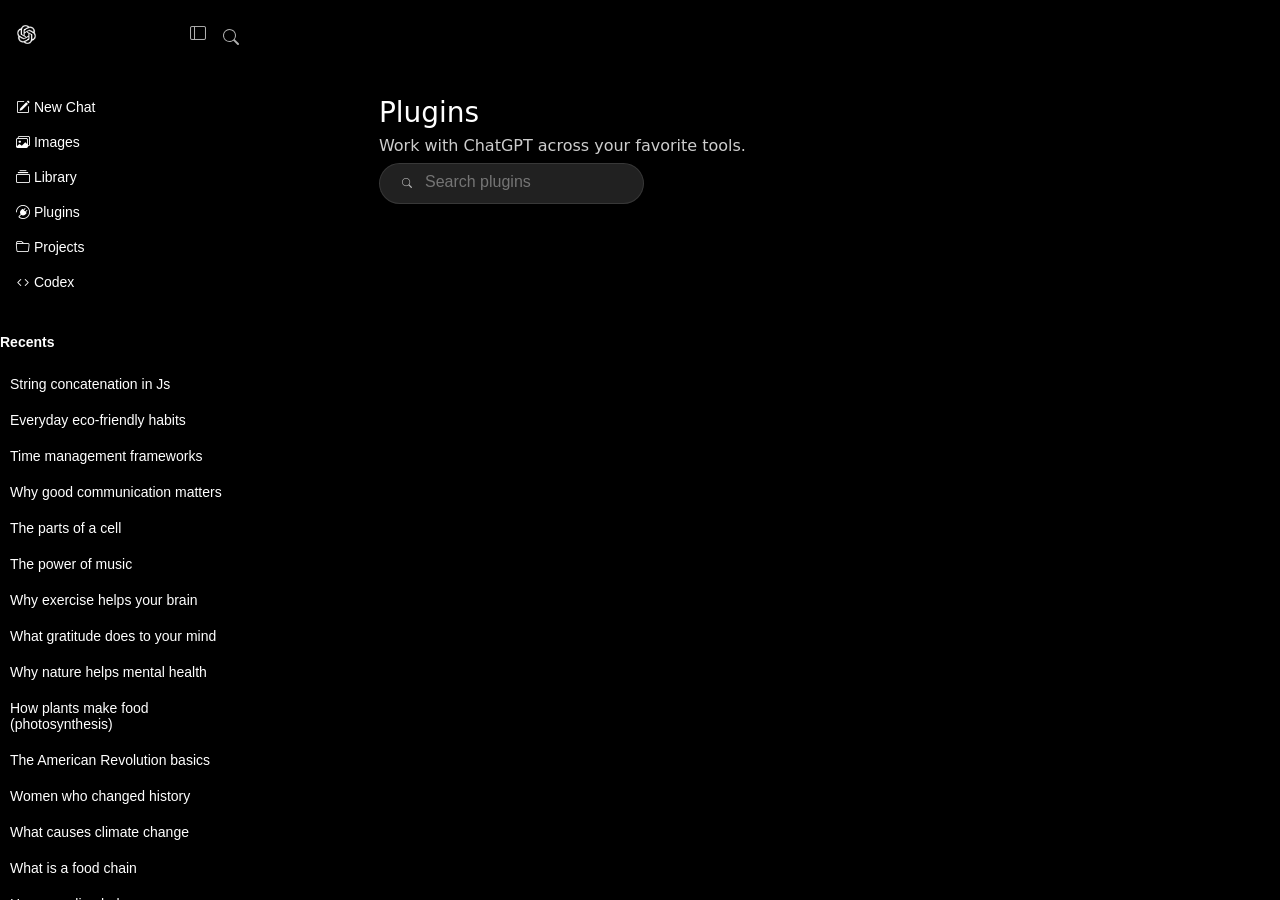
<file: plugins.html>
<!DOCTYPE html>
<html lang="en">
<head>
    <meta charset="UTF-8">
    <meta name="viewport" content="width=device-width, initial-scale=1.0">
    <title>ChatGPT Plugins | Browse and add plugins to ChatGPT</title>
    <link rel="icon" type="image/x-icon" href="assert/image/chat_favicon.png">
    <link rel="stylesheet" href="CSS/style.css">
    <link rel="stylesheet" href="https://cdn.jsdelivr.net/npm/bootstrap-icons@1.13.1/font/bootstrap-icons.min.css">
</head>
<body>
    <div class="split-left">
  <div class="top-menu">
  <div class="chat-logo"> 
    <!-- <i class="bi bi-openai"></i> -->
     <img src="assert/image/chat_logo.png">
  </div>
  <div class="header-actions">
  <div class="search-hover">
  <div class="search">
    <svg xmlns="http://www.w3.org/2000/svg" width="18" height="18" fill="currentColor" class="bi bi-search" viewBox="0 0 16 16">
      <path d="M11.742 10.344a6.5 6.5 0 1 0-1.397 1.398h-.001q.044.06.098.115l3.85 3.85a1 1 0 0 0 1.415-1.414l-3.85-3.85a1 1 0 0 0-.115-.1zM12 6.5a5.5 5.5 0 1 1-11 0 5.5 5.5 0 0 1 11 0"/>
    </svg>
    </div>
  </div>
  
  <div class="close-sidebar">
    <span><i class="bi bi-layout-sidebar"></i></span>
  </div>
  </div>
  </div>
<div class="menu">
    <div class="New-Chat-hover">
    <i class="bi bi-pencil-square"></i>
    <span class="New-Chat-text"> <a href="index.html" >New Chat</a></span>
    </div>
    <div class="Images-hover">
    <i class="bi bi-images"></i>
    <span class="Images-text"><a href="image.html" class="Images-btn">Images</a></span>
    </div>
    
    <div class="Library-hover">
    <i class="bi bi-collection"></i>
    <span class="Library-text"><a href="library.html">Library</a></span>
    </div>
    <div class="Plugins-hover">
    <i class="bi bi-plugin"></i>
    <span class="Plugins-text">  <a href="plugins.html" >Plugins</a></span>
    </div>
    <div class="Projects-hover">
    <i class="bi bi-folder"></i>
    <span class="Projects-text"> <a href="projects.html">Projects</a> </span>
    <a class="project-plus" href="#"> <i class="bi bi-plus"></i></a>
    </div>
    <div class="Codex-hover">
    <i class="bi bi-code"></i>
    <span class="Codex-text"> <a href="#" >Codex</a></span>
    <a class="codex-link" href="#"><i class="bi bi-box-arrow-up-right"></i></a>
</div>

</div><br>
 <div class="dropdown">
<div class="Recent-hover"><b><a href="#">Recents</a></b>
    
    <span class="hide" onclick="hideFunction()"><i class='fas fa-angle-down'></i></span><br><br></div>

    <ul class="dropdown" id="dropdownRecents">
        <li class="l1"><a href="#">String concatenation in Js</a></li>
        <li class="l2"><a href="#">Everyday eco-friendly habits</a></li>
        <li class="l3"><a href="#">Time management frameworks</a></li>
        <li class="l4"><a href="#">Why good communication matters</a></li>
        <li class="l5"><a href="#">The parts of a cell</a></li>
        <li class="l6"><a href="#">The power of music</a></li>
        <li class="l7"><a href="#">Why exercise helps your brain</a></li>
        <li class="l8"><a href="#">What gratitude does to your mind</a></li>
        <li class="l9"><a href="#">Why nature helps mental health</a></li>
        <li class="l10"><a href="#">How plants make food (photosynthesis)</a></li>
        <li class="l11"><a href="#">The American Revolution basics</a></li>
        <li class="l12"><a href="#">Women who changed history</a></li>
        <li class="l13"><a href="#">What causes climate change </a></li>
        <li class="l14"><a href="#">What is a food chain</a></li>
        <li class="l15"><a href="#">How recycling helps</a></li>
        <li class="l16"><a href="#">Renewable energy types</a></li>
        <li class="l17"><a href="#">Why passwords matter</a></li>
        <li class="l18"><a href="#">How AI can help learning</a></li>
        <li class="l19"><a href="#">How scholarships work</a></li>
        
       

    </ul>
</div> 
</div>
<div class="split-right">
    <div class="plugins-area">
        <div class="plugins-top-menu">
        <div class="plugins-title">
            <p>Plugins</p>
            <div class="fav-tool">
        <p>Work with ChatGPT across your favorite tools.</p>
        </div>
        </div>
        <div class="plugin-search-bar">
            <form>
           
            <button class="search-btn"><i class="bi bi-search"></i></button>
            <input type="text" placeholder="Search plugins">
        
            </form>
            </div>
            </div>
        </div>
    </div>
</div>
</body>
</html>
</file>
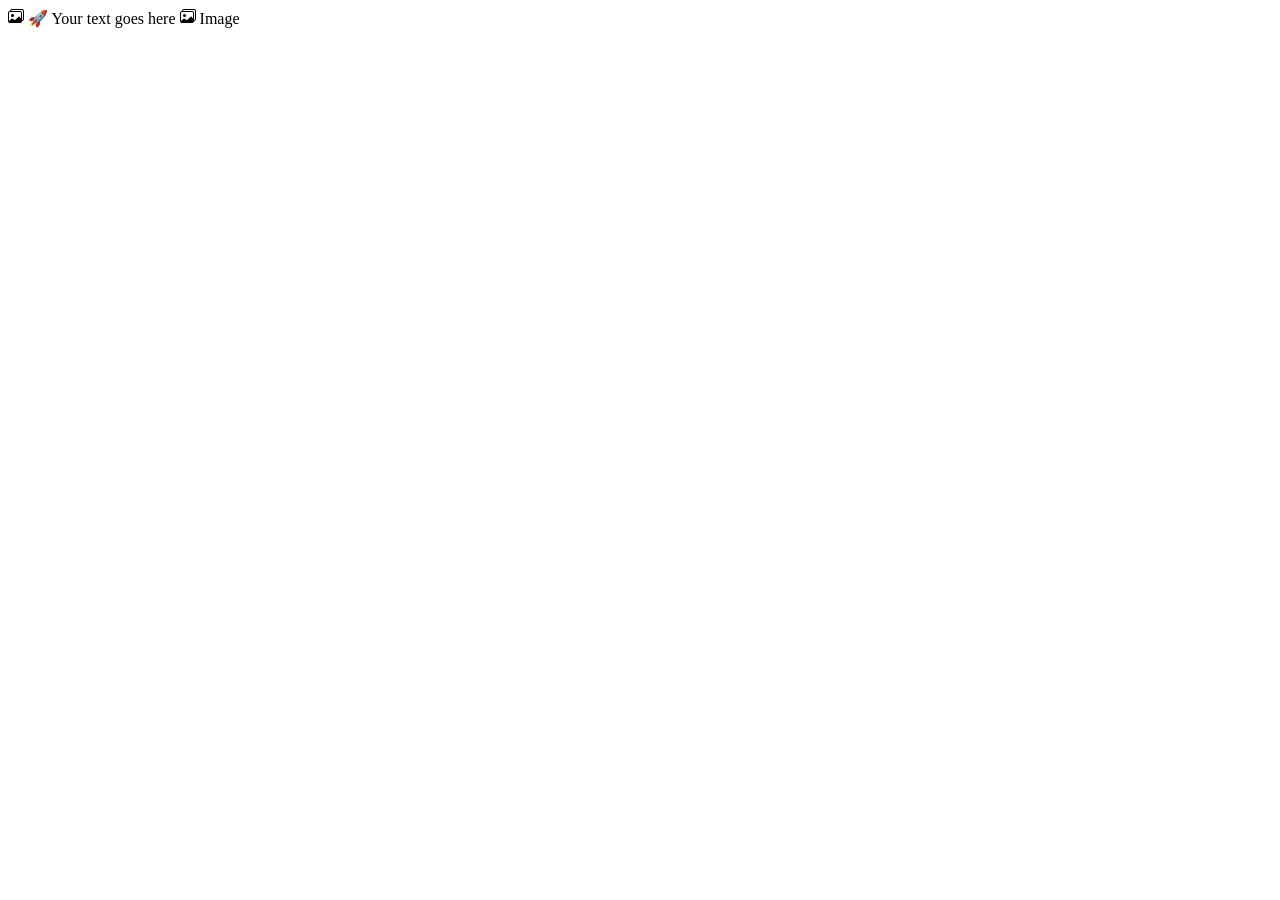
<file: r.html>
<!DOCTYPE html>
<html lang="en">
<head>
    <meta charset="UTF-8">
    <meta name="viewport" content="width=device-width, initial-scale=1.0">
    <title>Document</title>
    <style>
/* width */
::-webkit-scrollbar {
  width: 20px;
}

/* Track */
::-webkit-scrollbar-track {
  box-shadow: inset 0 0 5px grey; 
  border-radius: 10px;
}
 
/* Handle */
::-webkit-scrollbar-thumb {
  background: red; 
  border-radius: 10px;
}

/* Handle on hover */
::-webkit-scrollbar-thumb:hover {
  background: #b30000; 
}
</style>
</head>
<body>
  <div class="inline-container">
  <!-- You can use an <img>, an SVG, or an icon library like Font Awesome -->
   <svg xmlns="http://www.w3.org/2000/svg" width="16" height="16" fill="currentColor" class="bi bi-images" viewBox="0 0 16 16">
  <path d="M4.502 9a1.5 1.5 0 1 0 0-3 1.5 1.5 0 0 0 0 3"/>
  <path d="M14.002 13a2 2 0 0 1-2 2h-10a2 2 0 0 1-2-2V5A2 2 0 0 1 2 3a2 2 0 0 1 2-2h10a2 2 0 0 1 2 2v8a2 2 0 0 1-1.998 2M14 2H4a1 1 0 0 0-1 1h9.002a2 2 0 0 1 2 2v7A1 1 0 0 0 15 11V3a1 1 0 0 0-1-1M2.002 4a1 1 0 0 0-1 1v8l2.646-2.354a.5.5 0 0 1 .63-.062l2.66 1.773 3.71-3.71a.5.5 0 0 1 .577-.094l1.777 1.947V5a1 1 0 0 0-1-1z"/>
</svg>
  <span class="icon">🚀</span> 
  <span class="text">Your text goes here</span>
    <span class="icon"><svg id="image-icon" xmlns="http://www.w3.org/2000/svg" width="16" height="16" fill="currentColor" class="bi bi-images" viewBox="0 0 16 16">
  <path d="M4.502 9a1.5 1.5 0 1 0 0-3 1.5 1.5 0 0 0 0 3"/>
  <path d="M14.002 13a2 2 0 0 1-2 2h-10a2 2 0 0 1-2-2V5A2 2 0 0 1 2 3a2 2 0 0 1 2-2h10a2 2 0 0 1 2 2v8a2 2 0 0 1-1.998 2M14 2H4a1 1 0 0 0-1 1h9.002a2 2 0 0 1 2 2v7A1 1 0 0 0 15 11V3a1 1 0 0 0-1-1M2.002 4a1 1 0 0 0-1 1v8l2.646-2.354a.5.5 0 0 1 .63-.062l2.66 1.773 3.71-3.71a.5.5 0 0 1 .577-.094l1.777 1.947V5a1 1 0 0 0-1-1z"/></svg></span>
<span id="image-text">Image</span>
</div>
</body>
</html>
</file>
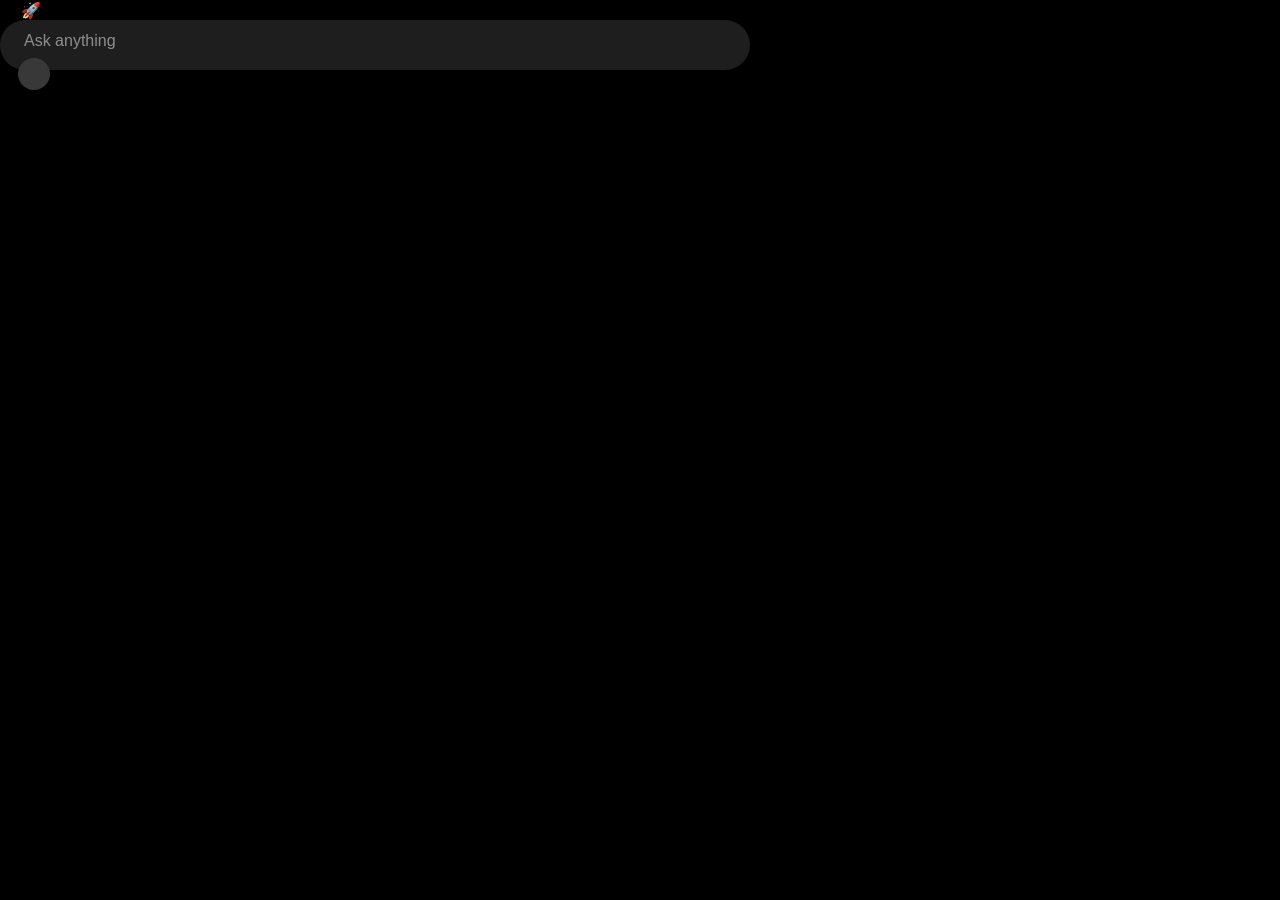
<file: rough/r.html>
<!DOCTYPE html>
<html lang="en">
<head>
    <meta charset="UTF-8">
    <meta name="viewport" content="width=device-width, initial-scale=1.0">
    <title>Document</title>
    <style>
        body{
       background-color: black;  
       font-family:-apple-system-body, ui-sans-serif, -apple-system, "system-ui", "Segoe UI", Helvetica, "Apple Color Emoji", Arial, "sans-serif", "Segoe UI Emoji", "Segoe UI Symbol";
       margin:0;
       padding:0;
      }  
/* width */

::-webkit-scrollbar {
  width: 20px;
}

/* Track */
::-webkit-scrollbar-track {
  box-shadow: inset 0 0 5px grey; 
  border-radius: 10px;
}
 
/* Handle */
::-webkit-scrollbar-thumb {
  background: red; 
  border-radius: 10px;
}

/* Handle on hover */
::-webkit-scrollbar-thumb:hover {
  background: #b30000; 
}

.search-bar {
  display: flex;
  align-items: center;
  background-color: #1e1e1e; /* Dark grey pill background */
  border-radius: 25px;
  padding: 8px 12px;
  width: 100%;
  max-width: 750px;
  max-height: 50px;
  box-sizing: border-box;
  
  
}

 .search-bar input {
  flex: 1;
  background: transparent;
  border: none;
  outline: none;
  color: #ffffff;
  font-size: 16px;
  padding: 8px 12px;
  
}

.search-bar input::placeholder {
   color:#8e8e8e;
  
  
}

.icon-plus, .icon-mic {
  background: none;
  border: none;
  color: #ffffff;
  font-size: 18px;
  cursor: pointer;
  padding: 8px;
  display: absolute;
  align-items: center;
  justify-content: center;
  right:100px;
  transition: opacity 0.2s ease;
}
.icon-plus:hover, .icon-mic:hover{
  background-color:#ffffff1a;
  border-radius:50%;
}
.submit-btn{
  background-color:#383838;
  border:none;
  color:#ffffff;;
  width:32px;
  height:32px;
  border-radius:50%;
  display:flex;
  align-items:center;
  justify-content:center;
  font-size:20px;
  cursor:pointer;
  margin-left:6px;
  transition:background-colr 0.2s ease;
}
.submit-btn:hover{
  background-color:#4a4a4a;
}
</style>
</head>
<body>
  <div class="inline-container">
  <!-- You can use an <img>, an SVG, or an icon library like Font Awesome -->
   <svg xmlns="http://www.w3.org/2000/svg" width="16" height="16" fill="currentColor" class="bi bi-images" viewBox="0 0 16 16">
  <path d="M4.502 9a1.5 1.5 0 1 0 0-3 1.5 1.5 0 0 0 0 3"/>
  <path d="M14.002 13a2 2 0 0 1-2 2h-10a2 2 0 0 1-2-2V5A2 2 0 0 1 2 3a2 2 0 0 1 2-2h10a2 2 0 0 1 2 2v8a2 2 0 0 1-1.998 2M14 2H4a1 1 0 0 0-1 1h9.002a2 2 0 0 1 2 2v7A1 1 0 0 0 15 11V3a1 1 0 0 0-1-1M2.002 4a1 1 0 0 0-1 1v8l2.646-2.354a.5.5 0 0 1 .63-.062l2.66 1.773 3.71-3.71a.5.5 0 0 1 .577-.094l1.777 1.947V5a1 1 0 0 0-1-1z"/>
</svg>
  <span class="icon">🚀</span> 
  <span class="text">Your text goes here</span>
    <span class="icon"><svg id="image-icon" xmlns="http://www.w3.org/2000/svg" width="16" height="16" fill="currentColor" class="bi bi-images" viewBox="0 0 16 16">
  <path d="M4.502 9a1.5 1.5 0 1 0 0-3 1.5 1.5 0 0 0 0 3"/>
  <path d="M14.002 13a2 2 0 0 1-2 2h-10a2 2 0 0 1-2-2V5A2 2 0 0 1 2 3a2 2 0 0 1 2-2h10a2 2 0 0 1 2 2v8a2 2 0 0 1-1.998 2M14 2H4a1 1 0 0 0-1 1h9.002a2 2 0 0 1 2 2v7A1 1 0 0 0 15 11V3a1 1 0 0 0-1-1M2.002 4a1 1 0 0 0-1 1v8l2.646-2.354a.5.5 0 0 1 .63-.062l2.66 1.773 3.71-3.71a.5.5 0 0 1 .577-.094l1.777 1.947V5a1 1 0 0 0-1-1z"/></svg></span>
<span id="image-text">Image</span>
</div>
<div class="search-bar">
      <form id="chat-form" action="{{ url_for('get_response') }}" method="POST" onsubmit="return false;">
        <button type="button" class="icon-plus">  
            <i class="bi bi-plus"></i>  
        </button>
        <div class="input-area">
          <input type="text" id="user-input" name="input-area" placeholder="Ask anything" autocomplete="off" />
          <button type="button" class="icon-mic">
              <i class="bi bi-mic"></i>
          </button>
          <button type="submit" id="send-btn" class="submit-btn"><i class="bi bi-arrow-up-short"></i></button>
        </div>
      </form>
    </div>
    <div class="ai-output"></div>
</body>
</html>
<script>

const ai_response=document.getElementsByClassName("ai-output");
const speed=50;

function typeWriter(text,index){
    if(index<text.length){
        ai_response.textContent+=text.charAt(index);
        index++;
        setTimeout(() => typeWriter(text, index), speed);

    }
    let text="What is JS";
    typeWriter(text,0);
  }
    </script>
</file>
<file: CSS/style.css>
body{
       background-color: black;  
       font-family:-apple-system-body, ui-sans-serif, -apple-system, "system-ui", "Segoe UI", Helvetica, "Apple Color Emoji", Arial, "sans-serif", "Segoe UI Emoji", "Segoe UI Symbol";
       margin:0;
       padding:0;
      }  
.split-left{
    height:100vh;
    width:20%;
    min-width: 260px;
    position:fixed;
    top:0;
    left:0;
    border:0px solid grey;
    font-family:'GestaRegular',Arial,Helvetico,sans-serif;
    overflow:auto;
    box-sizing: border-box;
    background-color:black;
 }
  .search-hover {
  display: inline-flex;
  align-items: center;
  justify-content: center;
  padding: 8px;
  width:30px;
  border-radius: 8px;
  cursor: pointer;
  transition: background-color 0.2s ease;
}
 .search{
  display: flex;
  align-items: center;
  justify-content: center;
  color: #ffffff;
 }
 
.search-hover:hover{
  background-color: #ffffff1a; 
}
.search .close-sidebar {
  background: transparent;
  border: none;
  color: #ececec;
  display: inline-flex;
  align-items: center;
  justify-content: center;
  width: 36px;
  height: 36px;
  border-radius: 8px;
  cursor: pointer;
  transition: background-color 0.2s ease, color 0.2s ease;
  padding: 0;
}

.search:hover,.close-sidebar:hover {
  background-color: rgba(255, 255, 255, 0.1);
  color: #ffffff;
}
.close-sidebar:hover{
  background-color: #ffffff1a;
  border-radius:8px;
  
}
.close-sidebar{
  cursor: nwse-resize;
}

.Images-hover:hover,.Library-hover:hover,.Plugins-hover:hover,.Codex-hover:hover,.New-Chat-hover:hover{
 background-color: #ffffff1a;
 border-radius:8px;
}
.Projects.hover{
  display:flex;
  align-items: center;
  justify-content: space-between;
  padding: 8px 12px;
  cursor:pointer;
  border-radius: 8px;
}
.Projects-hover:hover{
 background-color: #ffffff1a;
 border-radius: 8px;
}
.project-plus{
  display:none;
  color:rgba(255, 255, 255, 0.9);
  font-size:18px;
  line-height: 1;
  
}

.Projects-hover:hover  .project-plus{
display: flex;
align-items: center;
justify-content: center;

}
.codex-link{
  display:none;
  color:rgba(255, 255, 255, 0.9);
  font-size:13px;
  line-height: 1;
}
.Codex-hover:hover .codex-link{
  display:flex;
  align-items: end;
  justify-content:end;
}


.top-menu{
 
  display: flex; 
  align-items: center; 
  justify-content: space-between;
  padding: 12px 14px;
}
.header-actions {
  display: flex;
  align-items: center;
  gap: 4px; /* Clean spacing between search and sidebar icons */
}
img{
   width:25px;
   height:25px;
}

.chat-logo{
        width: 40px;
        height:40px;
        margin-right:2px;
        padding-top:10px;
        color:white;
 }
 .search,  .close-sidebar{
  margin-left: 150px;
  margin-right: 15px;  
  color: rgb(175,175,175);
  cursor: pointer;
}
 
 svg{  
    color:rgb(175,175,175) ;
    width: 16px;
    height:24px;
    
 }
 .close-sidebar{
   color:rgb(175,175,175);
   width:16px;
   height:24px;
    margin-left: auto;
  margin-right: 40px; 
   
 }
 .hide {
   cursor: pointer;
   display: inline-block;
   transform: rotate(90deg);
   size: 2px;
   color:rgb(175,175,175);
 }
 .menu , .dropdown{
    color:white;
    margin:10px;
    font-size: 14px;
 }

.Recent-hover{
  background-color: black;
  border-radius: 8px;
}
 
.menu{
  line-height: 2.5;
  margin:16px;
}

 .dropdown{
  margin:10px;
 } 
 .dropdown{
   padding:0;
   margin:0;
  
   color:white;
   font-size: 14px;
   list-style-type: none;
 }
 li{
  padding:10px;
 }
 .l1:hover ,.l2:hover,.l3:hover,.l4:hover,.l5:hover,
 .l6:hover,.l7:hover,.l8:hover,.l9:hover,.l10:hover,
 .l11:hover,.l12:hover,.l13:hover,.l14:hover,.l15:hover,
 .l16:hover,.l17:hover,.l18:hover,.l19:hover{
   background-color: #ffffff1a;
   border-radius:8px;
   
 }
 a{
   color:white;
   text-decoration: none;
 }
  ::-webkit-scrollbar{
    width:10px;
 }
 ::-webkit-scrollbar-track{
    background:black;
 }
  ::-webkit-scrollbar-button {
  display: block;
  background-color: #ffffff1a;
  background-repeat: no-repeat;
  background-position: center;
  height: 5px; 
  width: 5px;
 }  
 ::-webkit-scrollbar-thumb{
    background-color:#ffffff1a;
    border-radius:8px;
 }
 ::-webkit-scrollbar-thumb:hover{
    background: rgb(175,175,175) ;
 } 
.split-right{
  margin-left: 20%; 
  width: 80%;
  min-height: 100vh;
  box-sizing: border-box;
  display:flex;
  flex-direction: column;

  background-color: black;
} 

.search-wrapper {
  display: flex;
  flex-direction: column;
  align-items: center;
  justify-content: center;
  min-height: 100vh;
  background-color: black; 
}

.Intro {
  color: white;
  font-size: 28px;
  font-weight: 500;
  margin-bottom: 24px;
}

.Intro p {
  margin: 0;
  font-family:-apple-system-body, ui-sans-serif, -apple-system, "system-ui", "Segoe UI", Helvetica, "Apple Color Emoji", Arial, "sans-serif", "Segoe UI Emoji", "Segoe UI Symbol" ;
  font-size:24px;
}

.search-bar {
  display:flex;
  align-items:center;
  background-color:#212121;
  border-radius:28px;
  padding:8px 16px;
  width:100%;
  max-width:750px;
  box-sizing:border-box;
  margin:0 auto 40px auto;
  
}

 .search-bar input {
  flex:1;
  background: transparent;
  border:none;
  outline:none;
  color:#ffffff;
  font-size:16px;
  padding:10px 14px;
  height:auto;
  
}

.search-bar input::placeholder {
   color:#8e8e8e;
  text-align:left;
  
}

.icon-plus, .icon-mic {
  background: transparent;
  border:none;
  outline:none;
  color:#ffffff;
  font-size:20px;
  cursor:pointer;
  padding:6px;
  border-radius:50%;
  display:flex;
  align-items:center;
  justify-content:center;
  transition: background-color 0.2 ease;
}
.icon-plus:hover, .icon-mic:hover{
  background-color:#ffffff1a;
  border-radius:50%;
}
.submit-btn{
  background-color:#383838;
  border:none;
  color:#ffffff;;
  width:32px;
  height:32px;
  border-radius:50%;
  display:flex;
  align-items:center;
  justify-content:center;
  font-size:20px;
  cursor:pointer;
  margin-left:6px;
  transition:background-colr 0.2s ease;
}
.sumit-btn:hover{
  background-color:#4a4a4a;
}

.name{
  color:white;
  font-family: "OpenAI Sans", "OpenAI Sans Variable Scripts", sans-serif;
  font-size:18px;
  
  position:absolute;
  top:0;
  left:20%;
  
}
.name-hover:hover{
 background-color: #ffffff1a;
 border-radius:8px;
 width:100px;
}
.name-hover{
  padding:5px;
  margin:5px;
}
.show a {
  color:rgb(175,175,175);
  display: inline-block;
  transform: rotate(90deg);
  size:8px;

}
#show{
  list-style-type: none;
  background-color: #ffffff1a;
  width:300px;
  border-radius:20px;
  padding:20px;
  margin:20px;
  display:none;
  
}
.smart,.great{
  color:rgb(205,205,205);
  font-size:12px;
}
.smart a{
  color:rgb(205,205,205);
} 
.search-bar input::placeholder{
  text-align:left;
}
.search-bar input{
  flex:1;
   background: transparent;
  border:none;
  outline:none;
  color:#ffffff;
  font-size:16px;
  padding:10px;
}
.create-image{
  color:rgb(255,255,255);
  margin:200px;
  position: relative;
  bottom:450px;
  padding:15px; 
  width:80%;
  gap:8px;
}
.create-image:hover,.write:hover,.search-web:hover{
  background-color: #ffffff1a;
  border-radius:8px;
}

.write{
   color:rgb(255,255,255);
  margin:200px;
  position: relative;
  bottom:650px;
   padding:15px; 
   width:80%;
}
.search-web{
  color:rgb(255,255,255);
  margin:200px;
  position: relative;
  bottom:850px;
  padding:15px; 
  width:80%;
}
.next-task{
  margin-bottom:40px;
  margin:300px;
  margin-top:50px;
}
.upgrade-blue{

 position: absolute;
 bottom: 630px;
 right:100px;
 padding: 10px;
}
.upgrade-blue i ,b{
color:#a4cdfb;
}
.upgrade-blue:hover{
background-color:#ffffff1a;
border-radius: 5px;
}
.create_close {
  color: rgba(255, 255, 255, 0.1);
  display: none;
  padding:10px;
  width: 30px;  
  height: 30px;
  box-sizing: border-box;
  align-items: center;
  justify-content:center;
  margin-left:70%;
}
.create_close:hover{
  background-color: #ffffff1a;
  border-radius:8px;
  
  
}

/* Target the parent container or adjacent sibling */
.create-image:hover  .create_close {
  display: inline-flex;
  /* align-items: flex-end;
  justify-content: flex-end; */
}
.write:hover .create_close{
   display: inline-flex;
  /* align-items: flex-end;
  justify-content: flex-end; */
}
.search-web:hover .create_close{
   display:inline-flex;
  /* align-items: flex-end;
  justify-content: flex-end; */
}
/* image-page */

.images-content-wrapper{
  max-width:850px;
  width:100%;
  margin:0 auto;
  padding:60px 20px;
  box-sizing:border-box;
  color:#ffffff;
}
.images-title{
  font-size:32px;
  font-weight:500;
  margin-bottom:24px;
}
.image-prompt-bar{
  display:flex;
  align-items:center;
  background-color:#212121;
  border-radius:28px;
  padding:8px 16px;
  margin-bottom:40px;
}
.image-prompt-bar input{
  flex:1;
  background: transparent;
  border:none;
  outline:none;
  color:#ffffff;
  font-size:16px;
  padding:10px;
}
.image-prompt-bar input::placeholder{
  color:#8e8e8e;
  text-align:left;
}
.prompt-icon-btn{
  background: transparent;
  border:none;
  color:#b4b4b4;
  font-size:20px;
  cursor:pointer;
  padding:6px;
  border-radius:50%;
}
.prompt-icon-btn:hover{
  background-color:#ffffff1a;
  border-radius:50%;
}
.prompt-submit-btn{
  background-color:#383838;
  border:none;
  color:#ffffff;;
  width:32px;
  height:32px;
  border-radius:50%;
  display:flex;
  align-items:center;
  justify-content:center;
  font-size:20px;
  cursor:pointer;
}

.gallery-section{
  margin-bottom:40px;
}
.gallery-header{
  display:flex;
  justify-content:space-between;
  align-items:center;
  margin-bottom:16px;
}
.gallery-header h3{
  font-size:18px;
  font-weight:500;
  color:#ffffff;
  margin:0;
}
.gallery-controls .nav-btn{
  background-color: #212121;
  color:#8e8e8e;
  border:none;
  border-radius:50%;
  width:32px;
  height:32px;
  cursor:pointer;
  margin-left:6px;
}
.gallery-controls .nav-btn:hover{
  background-color: #383838;
  color:#ffffff;
}
.gallery{
  display:flex;
  gap:15px;
  overflow-x:auto;
  padding-bottom:8px;
}
.gallery::-webkit-scrollbar{
  display:none;
}
.gallery-card{
  position: relative;
  width:200px;
  height:190px;
  border-radius: 20px;
  overflow:hidden;
   flex-shrink:0; 
  cursor: pointer;
  background-color: #212121;
  /* transition:transform 0.2s ease; */
}
.gallery-card:hover{
  transform:translate(-2px);
}
.gallery-card img{
  width:100%;
  height:100%;
}
.gallery-card .card-title {
  position: absolute;
  bottom: 0;
  left: 0;
  right: 0;
  padding: 24px 10px 12px 10px;
  font-size: 13px;
  font-weight: 500;
  color: #ffffff;
  background: linear-gradient(to top, rgba(0, 0, 0, 0.85), transparent);
  pointer-events: none;
}
/* library page */
.library-content-wrapper{
 max-width: 900px;
  width: 100%;
  margin: 0 auto;
  padding: 40px 30px;
  color: #ffffff;
  box-sizing: border-box;
 
}
.library-title{
color:white;
font-size:28px;
font-weight: 600;
margin:0px;
}
.library-top-menu{
  display:flex;
  align-items:center;
  justify-content:space-between;
  margin-bottom:28px;
}
.right-controls{
  display: flex;
  align-items: center;
  gap: 12px;
}
.library-search-bar{
  display:flex;
  align-items:center;
  padding:8px 16px;
  width:max-content;
  border-radius: 28px;
  border:1px solid #ffffff1a;
  background-color:#212121;
  position:static;
  margin:0;
  
  
}
.library-search-bar input{
 font-size: 16px;
 color:#ffffff;
 margin-left:8px 16px;
 background-color:#212121;
 outline: none;
 border: none;
 background: transparent;
 
}
.library-search-bar input::placeholder{
  color:#8e8e8e;
  text-align:left;
}
.search-btn{
  background: transparent;
  border:none;
  color:#b4b4b4;
  font-size:10px;
  cursor:pointer;
  padding:6px;
}
.library-search-bar .new-dropdown{
  gap:15px;
}

.new-dropdown{
  background-color: white;
  color:#000000;
  padding:8px 16px;
  border-radius:25px;
  display:flex;
  align-items:center;
  gap:6px;
  font-size:14px;
  font-weight:500;
  cursor:pointer;
   
}
.new-dropdown:hover{
  background-color: #f0f0f0;
  opacity:0.9;
}
.new-dropdown a{
  color:black;
  text-decoration: none;
}
.new-dropdown{
  display: flex;
  align-items: center;
  justify-content: center;
}
.gt {
  display: inline-block;
  transform:rotate(90deg);
}
.new-dropdown-list{
  background-color: #ffffff1a;
  list-style-type: none;
  color:rgb(255,255,255);
  line-height: 2;
  width:180px;
  border-radius:25px;
  display: none;
  
}
.list1{
  margin:5px;
  line-height:1;
}
.list1:hover{
  background-color:#ffffff1a;
  border-radius: 10px;
}
.library-icon {
  display: flex;
  align-items: center;
  justify-content: flex-end;
  gap: 12px;
  margin-bottom: 20px;
  
  position: static;
}
.filter-icon,.grid-icon,.task-icon{
 
  color:grey;
  font-size:20px;
}
.task-icon{
  background-color:#383838;
  border-radius:50px;
  width:25px;
  padding:3px;
}
.filter-icon,.grid-icon{
  padding:5px;
  border-radius:25px;
}
.filter-icon:hover,.grid-icon:hover{
  background-color:#383838;
  
}
.task-icon:hover{
  background-color:#ffffff1a;
}
.library-toolbar {
  display: flex;
  align-items: center;
  justify-content: space-between;
  margin-bottom: 24px;
}

.filter-pills {
  display: flex;
  align-items: center;
  gap: 8px;
}

.pill-btn {
  background: transparent;
  border: none;
  color: #ececec;
  padding: 6px 16px;
  border-radius: 18px;
  font-size: 14px;
  cursor: pointer;
  transition: background-color 0.2s ease;
}

.pill-btn.active {
  background-color: #2f2f2f;
  color: #ffffff;
  font-weight: 500;
}

.pill-btn:not(.active):hover {
  color: white;
}

.library-table{
  
  border-collapse: collapse;
  text-align: left;
  
}
table{
  width:100%;
}
.library-table th{
  color: #8e8e8e;
  font-weight: 400;
  font-size: 14px;
  padding: 12px 8px;
  border-bottom: 1px solid black;
}
.library-table td{
  padding:14px 8px;
  font-size:14px;
  color:rgb(255, 255, 255);
   border-bottom: 1px solid rgb(255,255,255,0.1);
}
.col-name { 
  width: 60%; 
}
.col-modified { 
  width: 25%; 
  color: #8e8e8e; 
}
.col-size {
   width: 15%; 
   color: #8e8e8e; 
  }
.file-thumb{
  width:36px;
  height:36px;
  background-color: #212121;
  border-radius: 8px;
  display: flex;
  align-items: center;
  justify-content: center;
  color: #8e8e8e;
  font-size: 18px;

}
.file-name {
  font-weight: 400;
  color: #ffffff;
}
/* plugins page */

.plugins-area{
  display:flex;
  align-items:center;
  padding:8% 12% 30%;
}
.plugins-title{
  color:white;
  font-size:28px;
  line-height: 0.2;
}
.fav-tool{
  color:rgb(205,205,205);
  font-size:16px;
}
.plugin-search-bar{
  display:flex;
  align-items:center;
  padding:8px 16px;
  width:max-content;
  border-radius: 28px;
  border:1px solid #ffffff1a;
  background-color:#212121;
  position:static;
  margin:0;
}
.plugin-search-bar input ::placeholder{
  color:#8e8e8e;
  text-align:left;
}
.plugin-search-bar input{
 font-size: 16px;
 color:#ffffff;
 margin-left:8px 16px;
 background-color:#212121;
 outline: none;
 border: none;
 background: transparent;
}

/*Project-Page*/
.project-title{
  color:white;
  font-size:28px;
}
</file>
